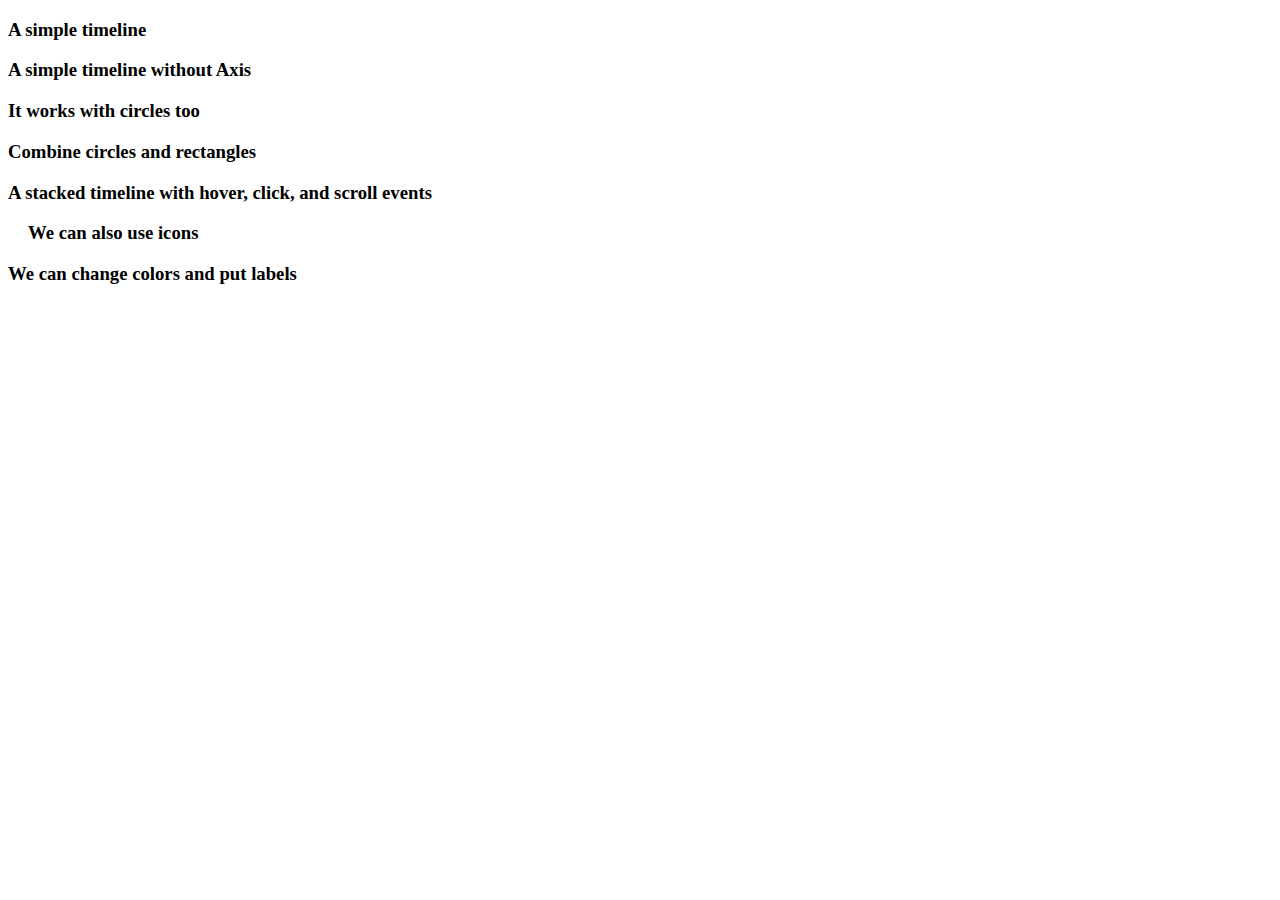
<file: d3-gantt1/index.html>
<!DOCTYPE html>
<html>
<head>
    <title>Gantt Chart Example 3</title>
    <link type="text/css" href="style.css" rel="stylesheet" />
</head>
<body>
<div>
    <h3>A simple timeline</h3>
    <div id="timeline1"></div>
</div>
<div>
    <h3>A simple timeline without Axis</h3>
    <div id="timeline1_noaxis"></div>
</div>
<div>
    <h3>It works with circles too</h3>
    <div id="timeline6"></div>
</div>
<div>
    <h3>Combine circles and rectangles</h3>
    <div id="timeline2_combine"></div>
</div>
<div>
    <h3>A stacked timeline with hover, click, and scroll events</h3>
    <div id="timeline3"></div>
    <div id="hoverRes">
        <div class="coloredDiv"></div>
        <div id="name"></div>
        <div id="scrolled_date"></div>
    </div>
</div>
<div>
    <h3>We can also use icons</h3>
    <div id="timeline5"></div>
</div>

<div>
    <h3>We can change colors and put labels</h3>
    <div id="timeline2"></div>
</div>

</body>
</html>
<script type="text/javascript" src="https://d3js.org/d3.v3.min.js"></script>
<script type="text/javascript" src="https://cdnjs.cloudflare.com/ajax/libs/jquery/3.2.1/jquery.min.js"></script>

<script type="text/javascript" src="script.js"></script>
</file>
<file: d3-gantt1/style.css>
.axis path,
    .axis line {
      fill: none;
      stroke: black;
      shape-rendering: crispEdges;
    }
    .axis text {
      font-family: sans-serif;
      font-size: 10px;
    }
    .timeline-label {
      font-family: sans-serif;
      font-size: 12px;
    }
    #timeline2 .axis {
      transform: translate(0px,40px);
      -ms-transform: translate(0px,40px); /* IE 9 */
      -webkit-transform: translate(0px,40px); /* Safari and Chrome */
      -o-transform: translate(0px,40px); /* Opera */
      -moz-transform: translate(0px,40px); /* Firefox */
    }
    
    .coloredDiv {
      height:20px; width:20px; float:left;
    }
</file>
